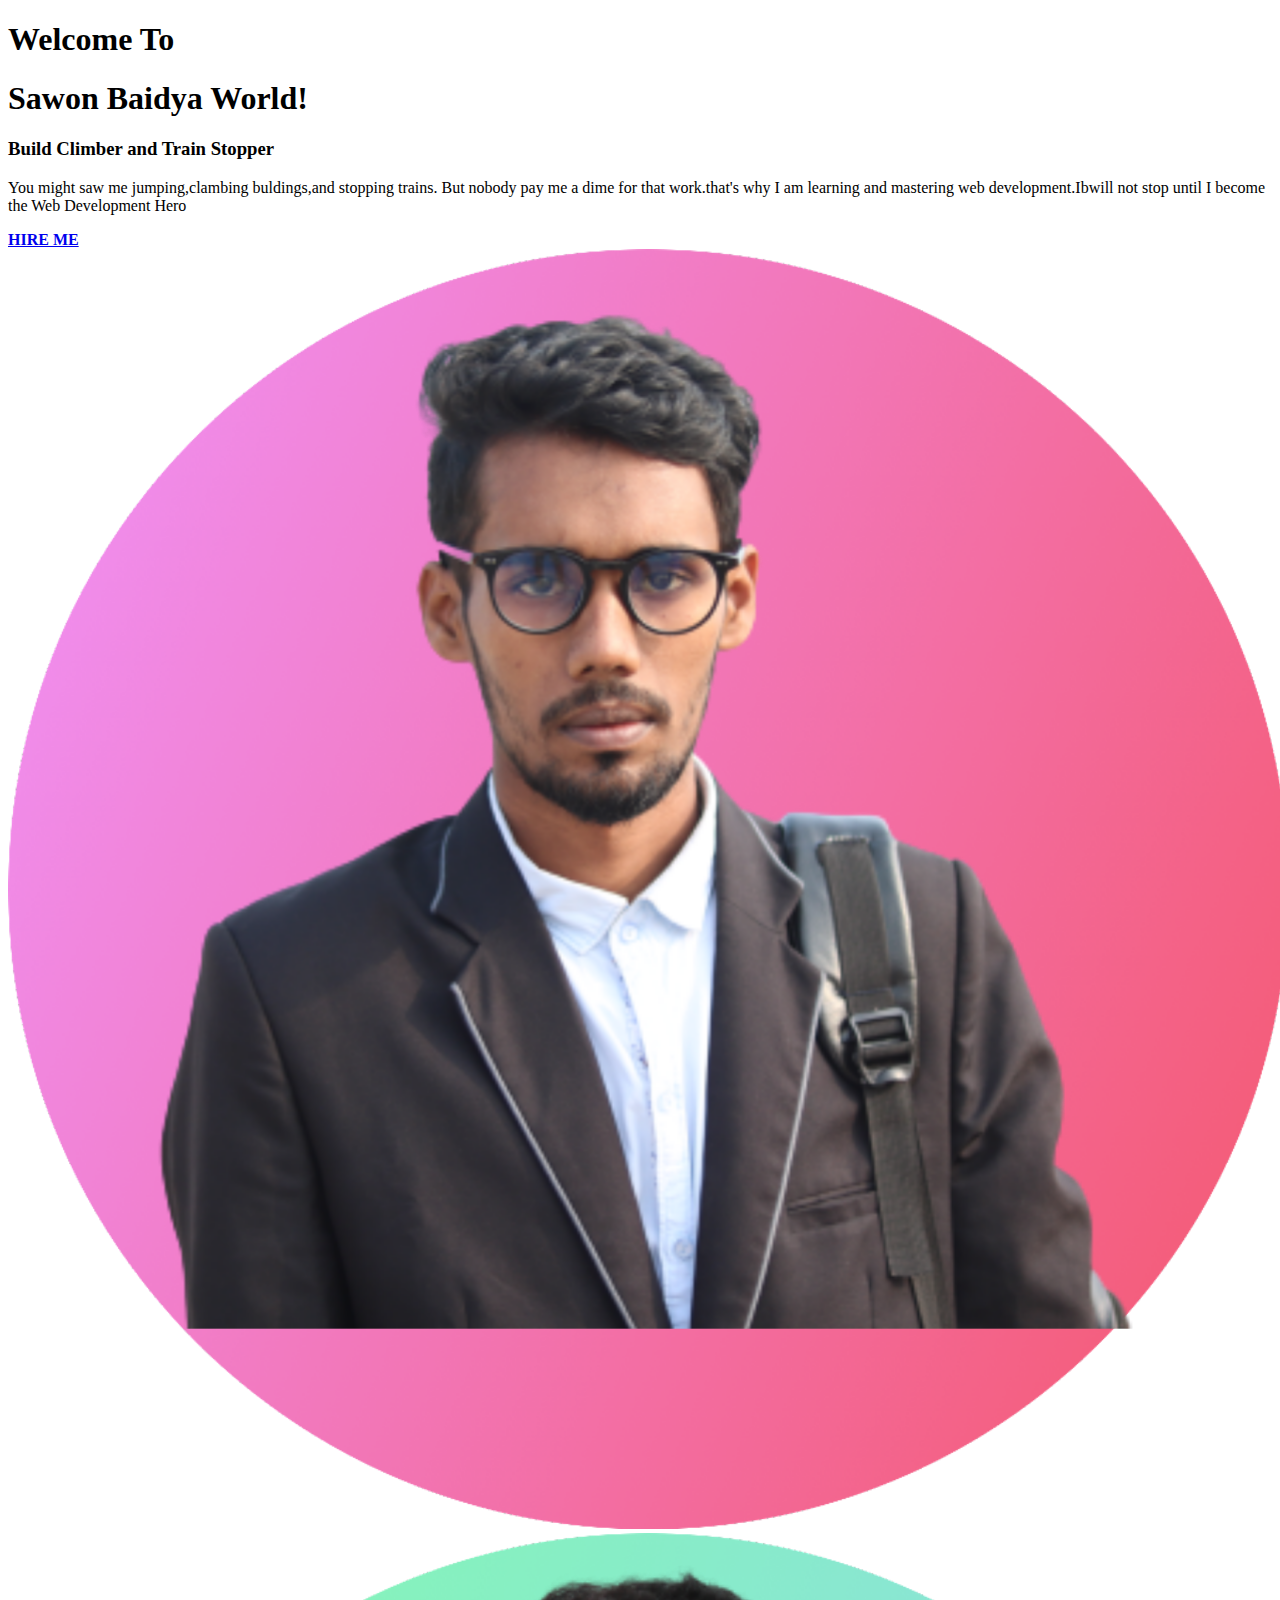
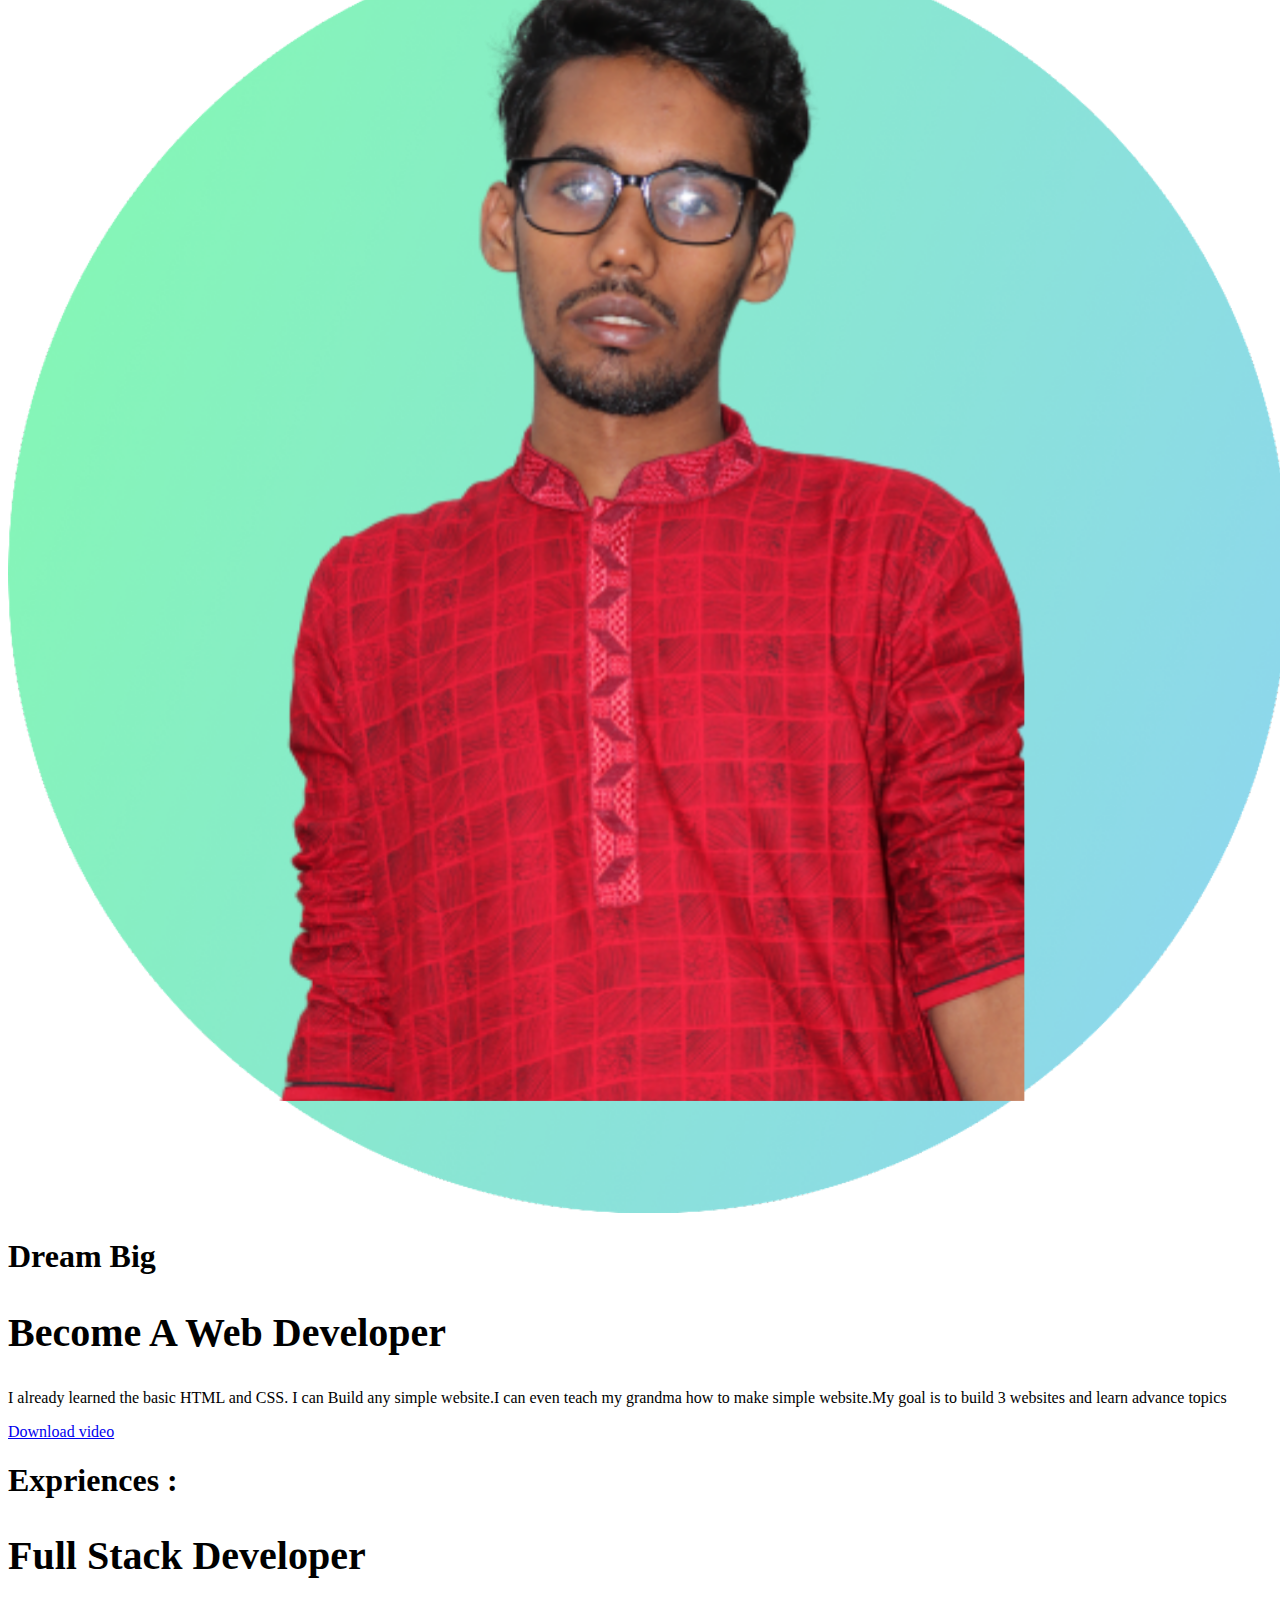
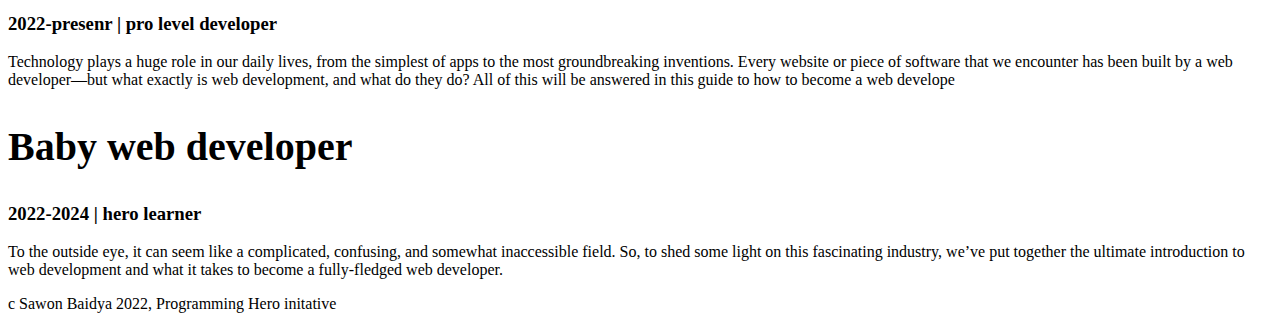
<file: index.html>
<!DOCTYPE html>
<html lang="en">

<head>
    <meta charset="UTF-8">
    <meta http-equiv="X-UA-Compatible" content="IE=edge">
    <meta name="viewport" content="width=device-width, initial-scale=1.0">
    <title>Sawon portfolio</title>
    <link rel="preconnect" href="https://fonts.googleapis.com">
    <link rel="preconnect" href="https://fonts.gstatic.com" crossorigin>
    <link href="https://fonts.googleapis.com/css2?family=Poppins&display=swap" rel="stylesheet">

    <link rel="stylesheet" href="style.css">
</head>

<body>
    <section class="top-banner fleaxible-container">
        <div class="half-width">
            <h1>Welcome To</h1>
            <h1><span class="orange-color">Sawon Baidya</span> World!</h1>
        </div>
        <h3>Build Climber and Train Stopper</h3>
        <p>You might saw me jumping,clambing buldings,and stopping trains. But nobody pay me a dime for that
            work.that's
            why I am learning and mastering web development.Ibwill not stop until I become the Web Development Hero
        </p>
        <a class="link-button" target="_blank" href="https://web.facebook.com/?_rdc=1&_rdr"> <strong> HIRE
                ME</strong> </a>
        </div>
        <div class="half-width">
            <img src="image/20220104_201519.png" alt="">
        </div>
    </section>
    <section class="dream-big fleaxible-container">
        <div class="half-width">
            <img src="image/20220104_201606.png" alt="">
        </div>
        <div class="half-width">
            <h1>Dream Big</h1>
            <h2>Become A Web Developer</h2>
            <p>I already learned the basic HTML and CSS. I can Build any simple website.I can even teach my grandma how
                to make simple website.My goal is to build 3 websites and learn advance topics</p>
            <a class="link-button" targer="_blank" href="https://www.youtube.com/">Download video</a>

        </div>
    </section>
    <section class="experience-area">
        <h1>Expriences : </h1>
        <div id="full-stack-experince" class="fleaxible-container">
            <div class="experience-item">
                <h2>Full Stack Developer</h2>
                <h3 class="orange-color">2022-presenr | pro level developer</h3>
                <p>Technology plays a huge role in our daily lives, from the simplest of apps to the most groundbreaking
                    inventions. Every website or piece of software that we encounter has been built by a web
                    developer—but
                    what exactly is web development, and what do they do? All of this will be answered in this guide to
                    how
                    to become a web develope</p>
            </div>
            <div id="web-dev-experince" class="experience-item">
                <h2>Baby web developer</h2>
                <h3 class="orange-color">2022-2024 | hero learner</h3>
                <p>To the outside eye, it can seem like a complicated, confusing, and somewhat inaccessible field. So,
                    to
                    shed some light on this fascinating industry, we’ve put together the ultimate introduction to web
                    development and what it takes to become a fully-fledged web developer.</p>
            </div>
        </div>

    </section>
    <footer>
        <p>c Sawon Baidya 2022, Programming Hero initative</p>
    </footer>
</body>

</html>
</file>
<file: style.css>
font-family: 'Poppins', sans-serif;
h1{
    font-size: 50px;
   
}
h2{
    font-size: 40px;
}
</file>
